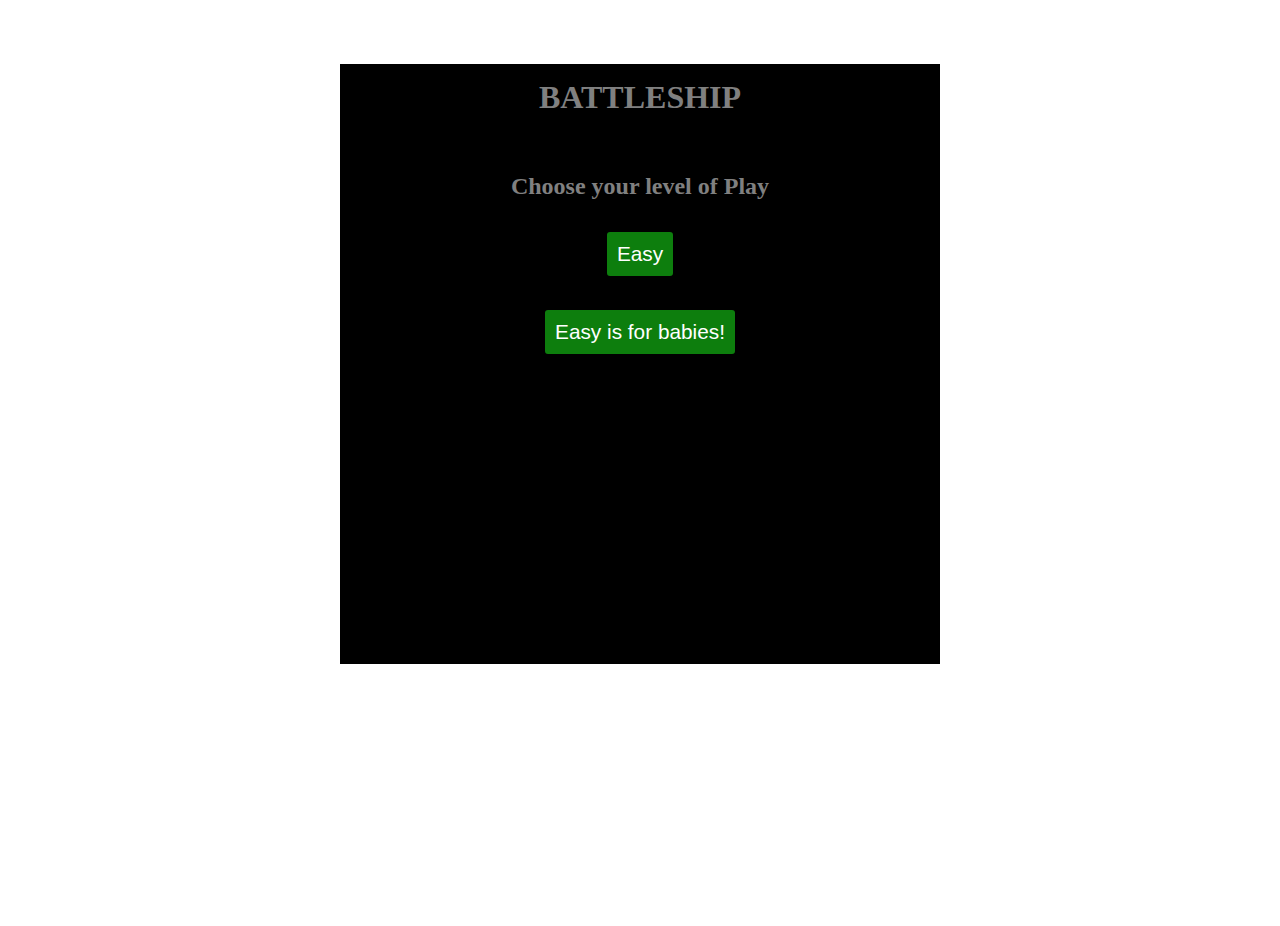
<file: index.html>
<!DOCTYPE html>
<html lang="en">
<head>
	<meta charset="UTF-8">
	<meta name="viewport" content="width= device-width, initial-scale=1">
	<title>Battleship</title>

	<link rel="stylesheet" href="css/style.css">
	<script src="js/app.js"></script>
	</head>
<body>
	<div class="container">
		<h1>BATTLESHIP</h1>
		<div id="startscr">
			<div id="level">
				<h2>Choose your level of Play</h2>
				<button id="easy" onclick="model.makeGrid(5)">Easy</button>
				<button id="medium" onclick="model.makeGrid(10)">Easy is for babies!</button>
			</div>
		</div>
		<div id="play">
			<section id="legend" class="hide">
				<h3>Ships</h3>
			</section>
			<table id="board">
			</table>
			<button id="start" class="hide" onclick="controller.startGame(this)">Play</button>
		</div>

	</div>

	<script src="js/jquery-1.10.2.js"></script>
</body>
</html>
</file>
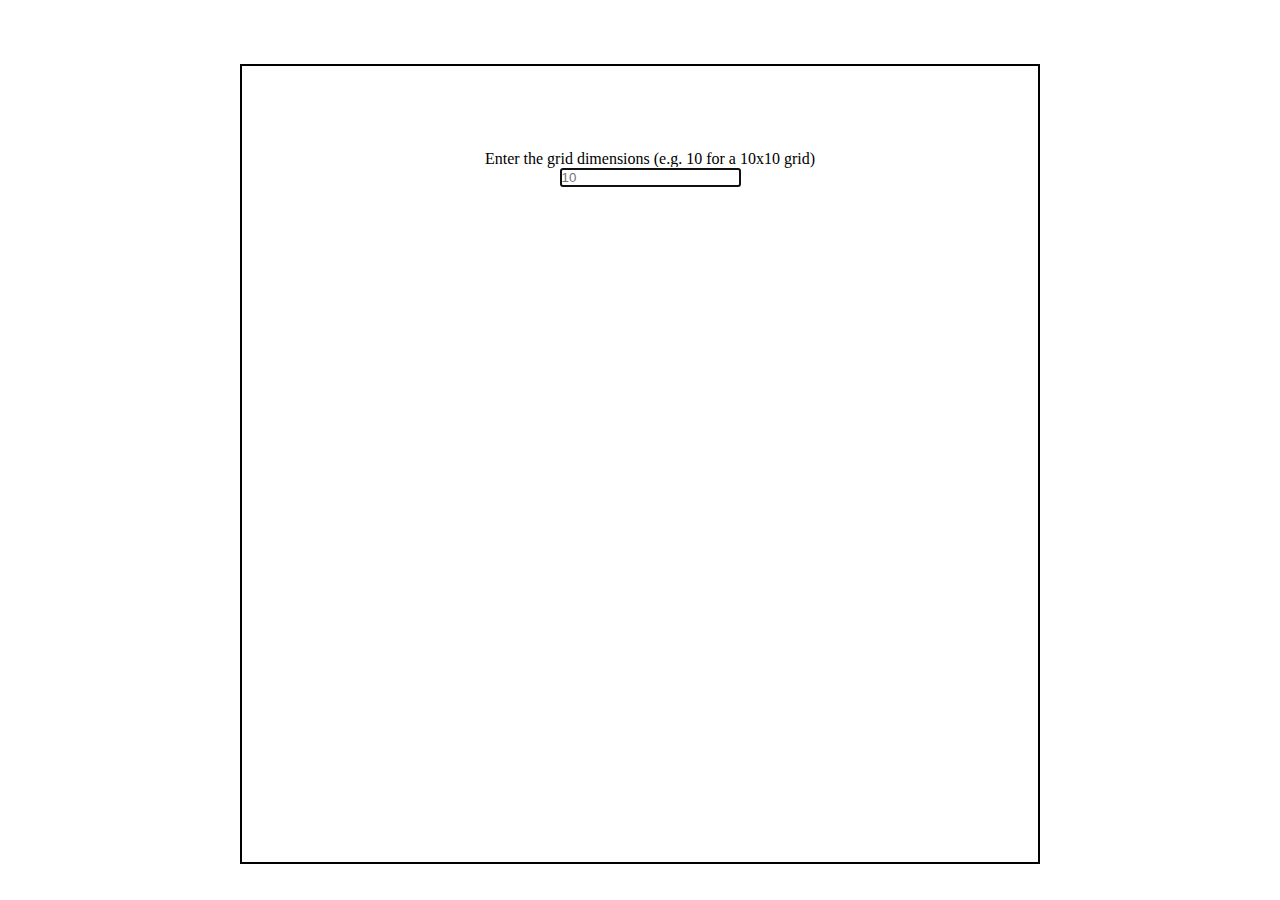
<file: creatingcustomgrid.html>
<!DOCTYPE html>
<html lang="en">
<head>
	<meta charset="UTF-8">
	<meta name="viewport" content="width= device-width, initial-scale=1">
	<title>Document</title>

	<link rel="stylesheet" href="">
	<style>

		* {
			box-sizing: border-box;
			padding:0;
			margin:0;
		}
		.container{
			width: 800px;
			height: 800px;
			border: 2px solid black;
			margin: auto;
			margin-top: 5%;
			padding: 5%;
			text-align: center;
		}

		form {
			margin: 20px 0 0 20px;
		}
		.hide {
			display: none;
		}
		table {
			width: 70%;
			margin: auto;
			border-spacing: 0;
			border-collapse: collapse;
		}
		th {
			padding: auto;
		}
		tr {
			width: 100%;
			margin:0;
		}
		td {
			border: 1px solid black;
			text-align: center;
		}
		td:hover{
			background-color: lightblue;
		}


	</style>
</head>
<body>
	<div class="container">

 		<form action="get grid info" id='gridform'>
			<label for="grid">Enter the grid dimensions (e.g. 10 for a 10x10 grid)</label>
			<br>
			<input id="grid" type="text" name = "gridinfo" placeholder="10" autofocus>
		</form>

		<table id="board">
		</table>
	</div>

	<script src="js/jquery-1.10.2.js"></script>
	<script>

		var ginfo = document.getElementById('grid');
		var finfo = document.getElementById('gridform');
		var chosenGrid=0;

		// get grid dimension information and then hide the form
		ginfo.addEventListener("keydown",function(e){
			if (e.which ===13) {
				e.preventDefault();
				chosenGrid = ginfo.value;
				finfo.className += 'hide';
			}

			var tinfo = document.getElementById('board');
			var tableString = "";

			//make grid
			if (chosenGrid>0) {
				var gridRow= ['A','B','C','D','E','F','G','H','I','J','K','l','M','N','O','P','Q','R','S','T','U','V','W','X','Y','Z'];
				
				for (var y = 0; y <= chosenGrid; y++){
					tableString+= "<tr>"
					if (y==0){
						for (var z= 0; z<=chosenGrid; z++){
							if (z==0){
								tableString+="<th></th>";
							}else{
								tableString+="<th>"+ z +"</th>";
							}							
						}
					}else{
						tableString+="<th>" + gridRow[y-1] + "</th>";
						for (var x= 1; x<=chosenGrid; x++){
							tableString+="<td></td>";
						}
						
					}
					tableString += "</tr>";					
				}

				tinfo.innerHTML = tableString;

				var trw = $('tr').outerWidth();

				var cw = Math.floor(trw / chosenGrid);
				console.log(cw);
				$('td').width(cw+'px');
				var tw = $('td').width();
				console.log(tw);
				$('td').height(tw+'px');

			}

		});

	</script>

</body>
</html>
</file>
<file: css/style.css>
* {
			box-sizing: border-box;
			padding:0;
			margin:0;
		}
		.container{
			width: 600px;
			height: 600px;
			border: 2px solid black;
			margin: auto;
			margin-top: 5%;
			padding: 1%;
			text-align: center;
			background-color: black;
			color: grey;
		}

		h2{
			margin-top:10%;
		}

		button {
			font-size: 1.3em;
			color: white;
			background-color: #0d7e0d;
			border: 2px solid black;
			border-radius: 5px;
			display: block;
			margin: auto;
			margin-top: 30px;
			padding: 10px;
		}

		button:hover {
			border-color: white;
			color: orange;
		}

		form {
			margin: 20px 0 0 20px;
		}
		.hide {
			display: none;
		}

		section{
			float:left;
			text-align: center;
			width: 27%;
			padding: 40px 2px 40px 2px;
			margin-top: 60px;
			background-color: white;
		}

		img {
			display: block;
			margin: auto;
			margin-top: 20px;
		}

		p{
			font-size: 1em
		}

		table {
			width: 70%;
			margin: auto;
			margin-top: 40px;
			margin-bottom: 20px;
			border-spacing: 0;
			border-collapse: collapse;
			color: white;
			float: right;
		}
		tr {
			width: 100%;
			margin:0;
		}
		td {
			border: 1px solid white;
			text-align: center;
		}
		td:hover{
			background-color: lightblue;
		}

		div#play {
			height: 100%;
		}

		button#start{
			clear: both;
			padding: 10px;
		}
</file>
